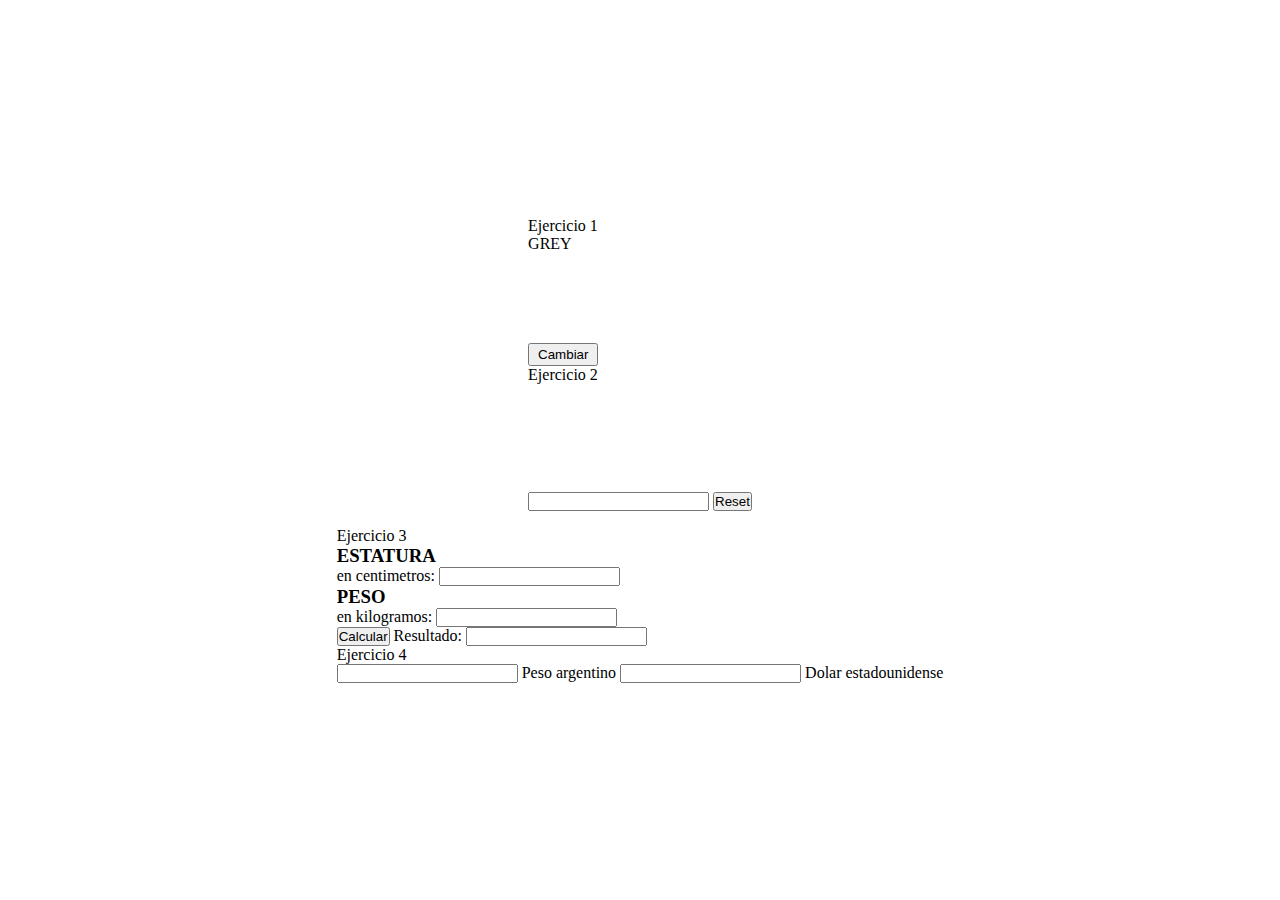
<file: Ejercicios Sprint 3/Eventos/index.html>
<!DOCTYPE html>
<html lang="en">
<head>
    <meta charset="UTF-8">
    <meta name="viewport" content="width=device-width, initial-scale=1.0">
    <title>Document</title>
    <link rel="stylesheet" href="./style.css">
    <link href="https://cdn.jsdelivr.net/npm/bootstrap@5.3.1/dist/css/bootstrap.min.css" rel="stylesheet" integrity="sha384-4bw+/aepP/YC94hEpVNVgiZdgIC5+VKNBQNGCHeKRQN+PtmoHDEXuppvnDJzQIu9" crossorigin="anonymous">
</head>
<body >
    <div class="d-flex gap-5">
        <div class="d-flex flex-column align-items-center gap-1 border border-black rounded p-5">
            <p>Ejercicio 1</p>
            <div id="square" class="bg-secondary"></div>
            <button id="button">Cambiar</button>
        </div>
        <div class="d-flex flex-column align-items-center gap-1 border border-black rounded p-3">
            <p>Ejercicio 2</p>
            <div id="square2" class="bg-body-secondary"></div>
            <input class="w-75" id="input-text" type="text">
            <button id="button2">Reset</button>
        </div>
    </div>
    <div class="d-flex gap-5 align-items-center">

        <div class=" d-flex flex-column gap-4 border border-black rounded p-3">
            <div class="d-flex flex-column">
                <p>Ejercicio 3</p>
                <h3 class="fs-6 fw-bolder">ESTATURA</h3>
                <label for="">en centimetros:</label>
                <input id="input-cm" type="number">
            </div>
            <div class="d-flex flex-column">
                <h3 class="fs-6 fw-bolder">PESO</h3>
                <label for="">en kilogramos:</label>
                <input id="input-kg" type="number">
            </div>
            <button id="buttonResults" class="bg-primary w-50">Calcular</button>
            <label for="">Resultado:
            <input id="input-show-results" type="text"></label>
        </div>

        <div class="d-flex flex-column gap-3 border border-black rounded p-3">
            <p>Ejercicio 4</p>
            <label for="">
                <input id="input-peso" type="number"> Peso argentino
            </label>
            <label for="">
                <input id="input-dolar" type="number"> Dolar estadounidense
            </label>
        </div>

    </div>

    <script src="https://cdn.jsdelivr.net/npm/bootstrap@5.3.1/dist/js/bootstrap.bundle.min.js" integrity="sha384-HwwvtgBNo3bZJJLYd8oVXjrBZt8cqVSpeBNS5n7C8IVInixGAoxmnlMuBnhbgrkm" crossorigin="anonymous"></script>
    <script src="./index.js"></script>
</body>
</html>
</file>
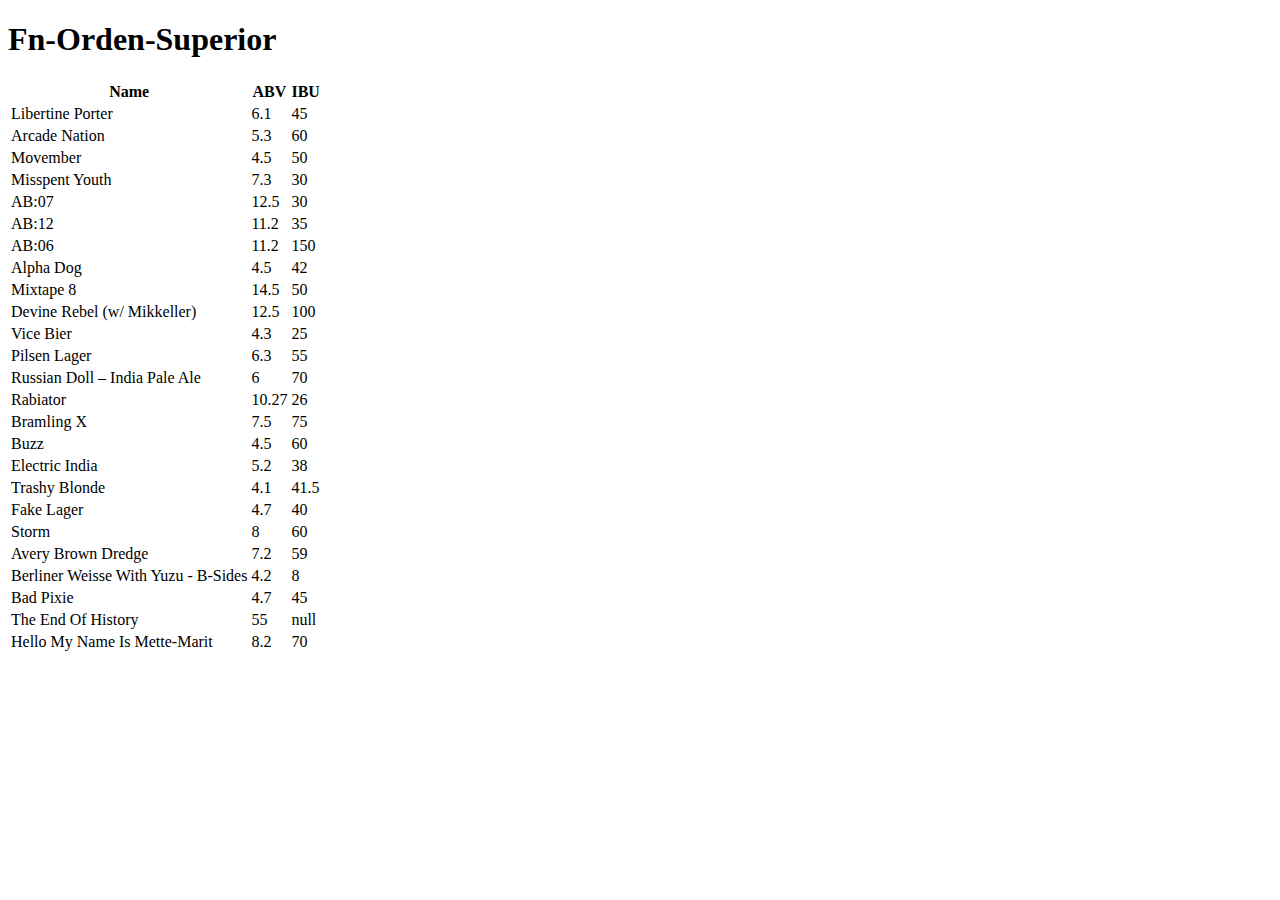
<file: Ejercicios Sprint 3/Fn-Orden-Superior/index.html>
<!DOCTYPE html>
<html lang="en">
<head>
    <meta charset="UTF-8">
    <meta name="viewport" content="width=device-width, initial-scale=1.0">
    <title>Fn-Orden-Superior</title>
    <link href="https://cdn.jsdelivr.net/npm/bootstrap@5.3.1/dist/css/bootstrap.min.css" rel="stylesheet" integrity="sha384-4bw+/aepP/YC94hEpVNVgiZdgIC5+VKNBQNGCHeKRQN+PtmoHDEXuppvnDJzQIu9" crossorigin="anonymous">
</head>
<body id="conteiner">
    <h1 class="text-center">Fn-Orden-Superior</h1>
    <script src="https://cdn.jsdelivr.net/npm/bootstrap@5.3.1/dist/js/bootstrap.bundle.min.js" integrity="sha384-HwwvtgBNo3bZJJLYd8oVXjrBZt8cqVSpeBNS5n7C8IVInixGAoxmnlMuBnhbgrkm" crossorigin="anonymous"></script>
    <script src="./datos.js"></script>
    <script src="./index.js"></script>
</body>
</html>
</file>
<file: Ejercicios Sprint 3/Eventos/style.css>
*{
    margin: 0;
    padding: 0;
    box-sizing: border-box;
}

body{
    min-height: 100vh;
    display: flex;
    flex-direction: column;
    justify-content: center;
    align-items: center;
    gap: 1rem ;
}
#square{
    width: 10vw;
    height: 12vh;
}
#square2{
    width: 10vw;
    height: 12vh;
}
#button{
    padding: 0.1rem 0.5rem;
}
</file>
